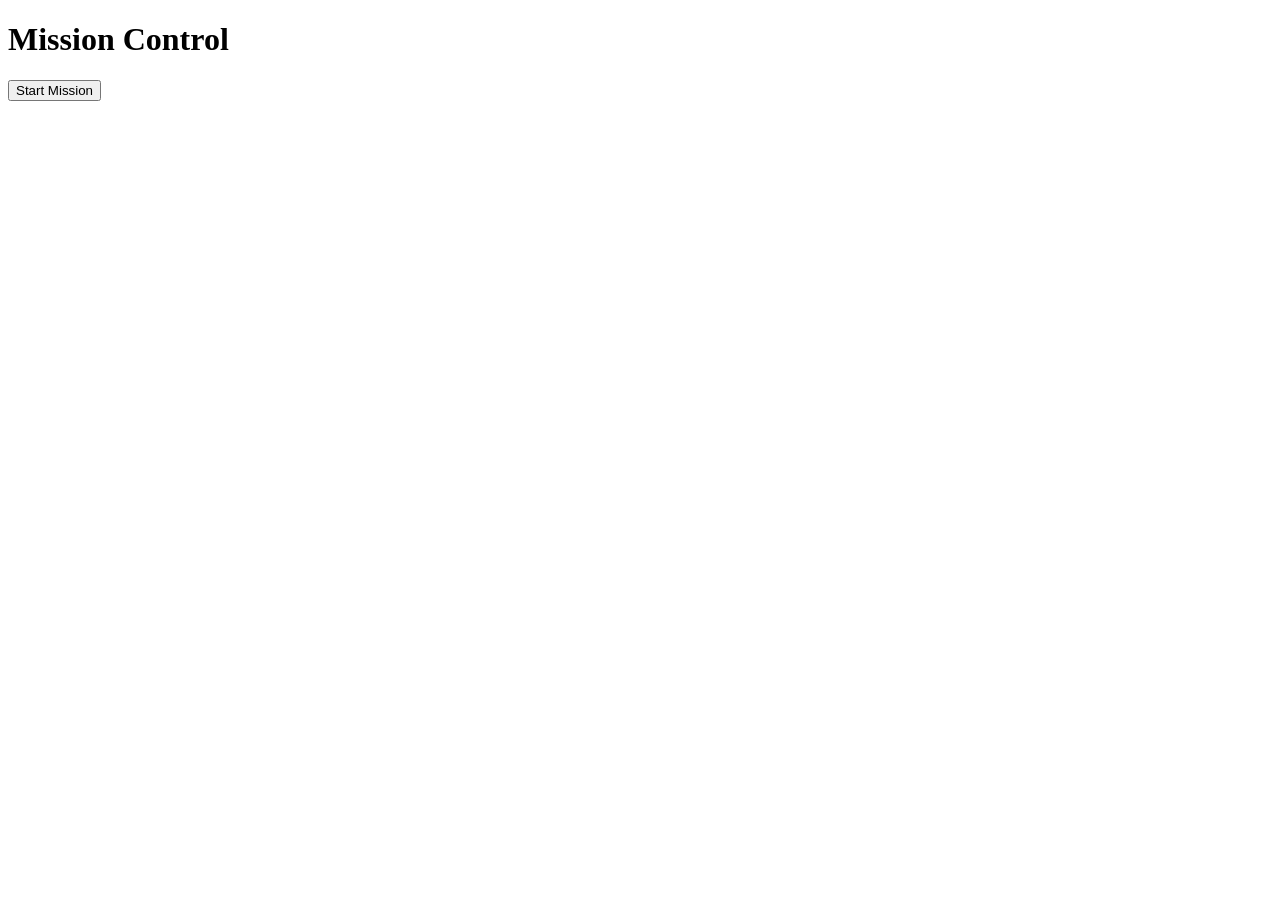
<file: temporary frontend/index.html>
<!DOCTYPE html>
<html>
<head>
  <title>Mission Control</title>
</head>
<body>
  <h1>Mission Control</h1>
  <button onclick="startMission()">Start Mission</button>
  <p id="status"></p>

  <script>
    async function startMission() {
      document.getElementById('status').innerText = 'Starting...';

      const res = await fetch('http://127.0.0.1:8000/Mission', { method: 'POST' });
      const data = await res.json();
      const missionId = data.mission_id;

      document.getElementById('status').innerText = 'Mission started: ' + missionId;

      // Go to mission page, pass mission_id in URL
      window.location.href = 'mission.html?mission_id=' + missionId;
    }
  </script>
</body>
</html>
</file>
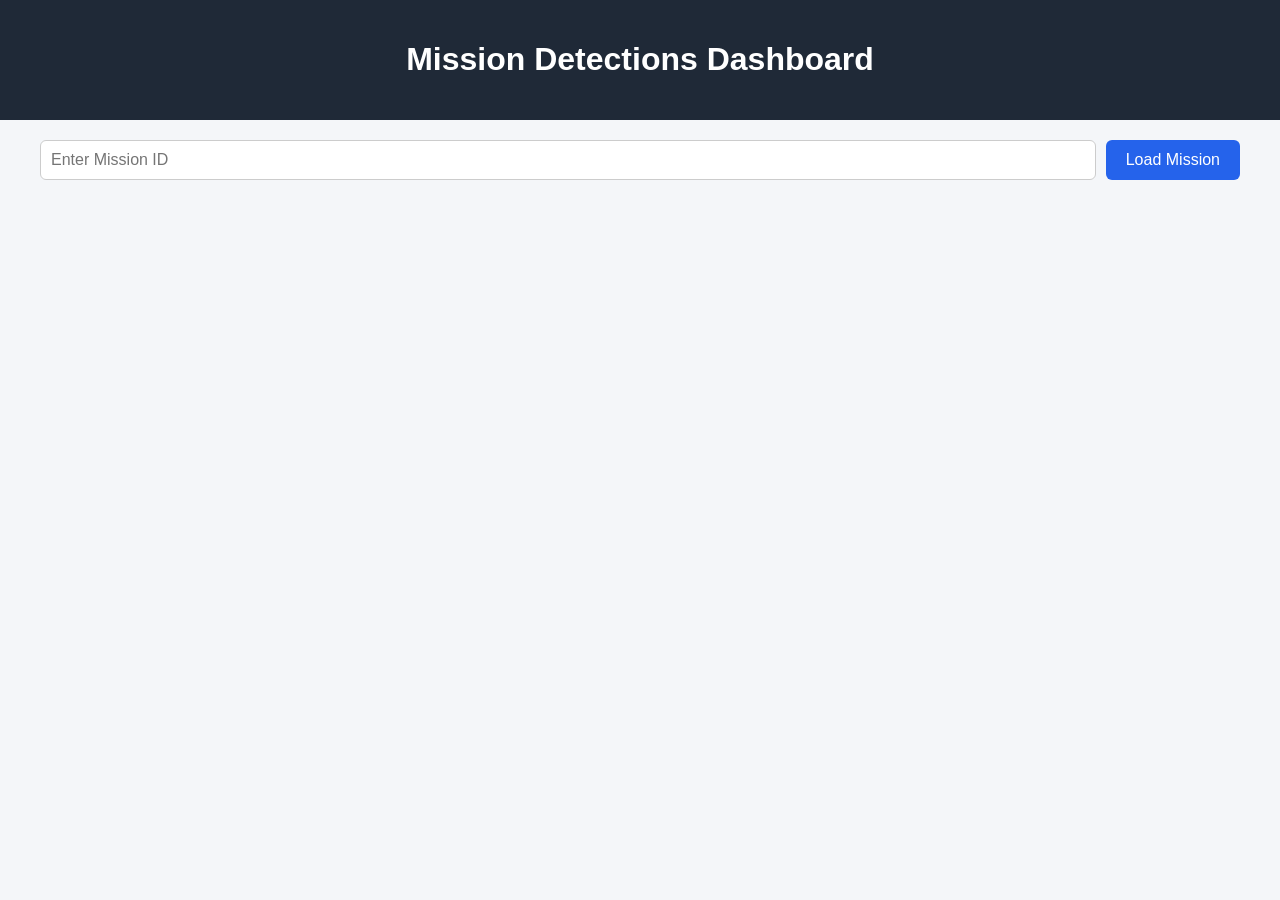
<file: temporary frontend/missionprv.html>
<!DOCTYPE html>
<html lang="en">
<head>
<meta charset="UTF-8" />
<meta name="viewport" content="width=device-width, initial-scale=1.0" />
<title>Mission Detections</title>

<style>
    body {
        font-family: Arial, sans-serif;
        margin: 0;
        padding: 0;
        background: #f4f6f9;
    }

    header {
        background: #1f2937;
        color: white;
        padding: 20px;
        text-align: center;
    }

    .container {
        padding: 20px;
        max-width: 1200px;
        margin: auto;
    }

    .mission-input {
        display: flex;
        gap: 10px;
        margin-bottom: 20px;
    }

    input {
        flex: 1;
        padding: 10px;
        border-radius: 6px;
        border: 1px solid #ccc;
        font-size: 16px;
    }

    button {
        padding: 10px 20px;
        background: #2563eb;
        color: white;
        border: none;
        border-radius: 6px;
        cursor: pointer;
        font-size: 16px;
    }

    button:hover {
        background: #1e40af;
    }

    .grid {
        display: grid;
        grid-template-columns: repeat(auto-fill, minmax(250px, 1fr));
        gap: 20px;
    }

    .card {
        background: white;
        padding: 12px;
        border-radius: 10px;
        box-shadow: 0 4px 10px rgba(0,0,0,0.08);
        transition: 0.2s ease;
    }

    .card:hover {
        transform: translateY(-3px);
    }

    .card img {
        width: 100%;
        border-radius: 8px;
    }

    .geo {
        margin-top: 8px;
        font-size: 14px;
        color: #333;
    }

    .loading {
        text-align: center;
        font-size: 18px;
        margin-top: 20px;
    }

    .error {
        color: red;
        text-align: center;
        margin-top: 20px;
    }
</style>
</head>

<body>

<header>
    <h1>Mission Detections Dashboard</h1>
</header>

<div class="container">

    <div class="mission-input">
        <input type="text" id="missionId" placeholder="Enter Mission ID">
        <button onclick="loadMission()">Load Mission</button>
    </div>

    <div id="status" class="loading"></div>

    <div id="images" class="grid"></div>

</div>

<script>
async function loadMission() {
    const missionId = document.getElementById("missionId").value.trim();
    const container = document.getElementById("images");
    const status = document.getElementById("status");

    if (!missionId) {
        alert("Please enter a Mission ID.");
        return;
    }

    container.innerHTML = "";
    status.innerHTML = "Loading mission data...";

    try {
        const response = await fetch(`http://127.0.0.1:8000/Mission/${missionId}`);

        if (!response.ok) {
            throw new Error("Mission not found.");
        }

        const data = await response.json();

        if (data.length === 0) {
            status.innerHTML = "No detections found for this mission.";
            return;
        }

        status.innerHTML = "";

        data.forEach(post => {
            const card = document.createElement("div");
            card.className = "card";

            card.innerHTML = `
                <img src="${post.url}" />
                <div class="geo">
                    <strong>Latitude:</strong> ${post.latitude} <br/>
                    <strong>Longitude:</strong> ${post.longitude}
                </div>
            `;

            container.appendChild(card);
        });

    } catch (error) {
        status.innerHTML = `<div class="error">${error.message}</div>`;
    }
}
</script>

</body>
</html>
</file>
